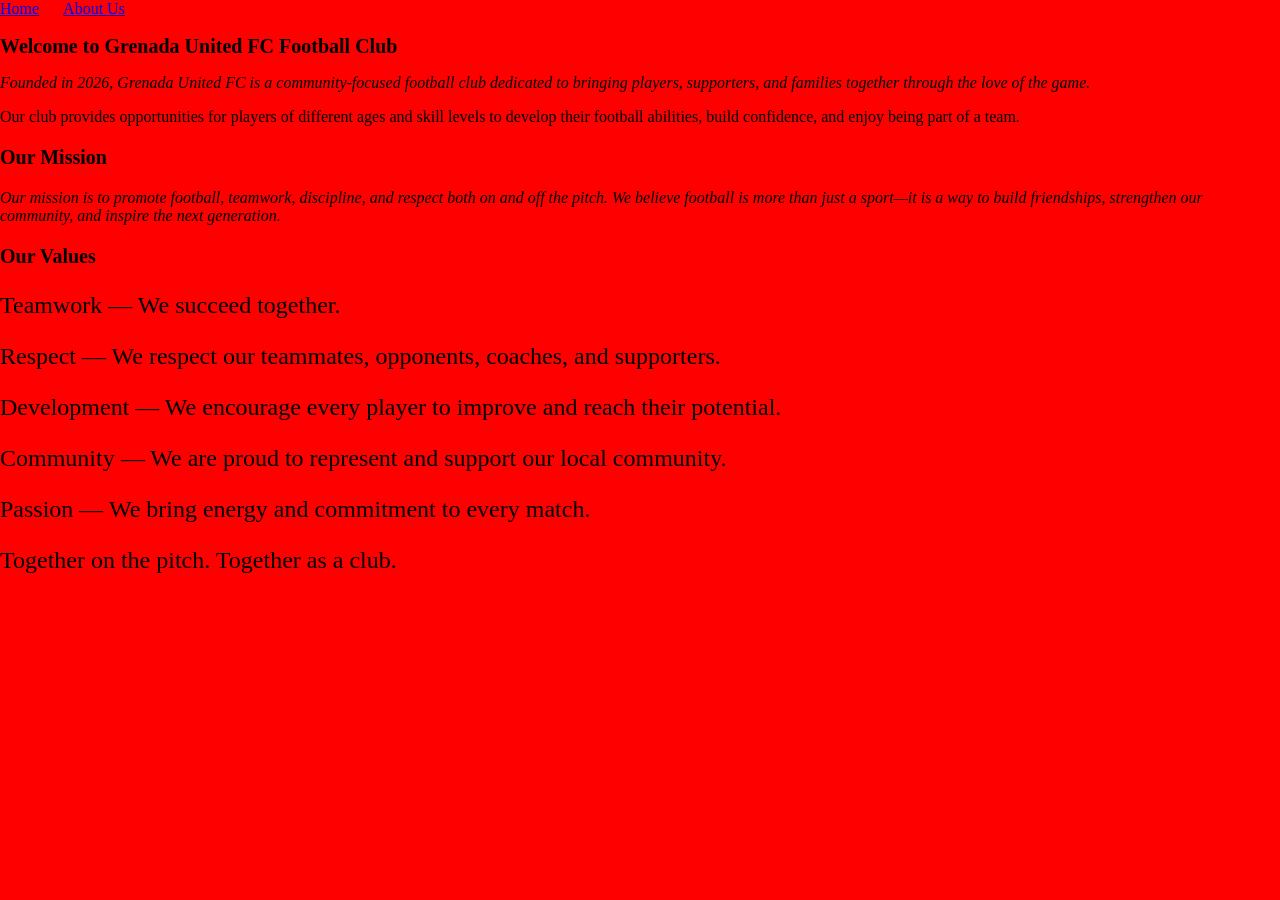
<file: index.html>
<!DOCTYPE html>
<html lang="en">
<link type="text/css" href="style.css" rel="stylesheet">
<meta charset="UTF-8">
<meta name=" viewport" content="width=device-width, initial-scale=1.0">
<title>Home</title>
<section>
    <header>
        <li><a href="index.html">Home</a></li>
        <li><a href="about-us.html">About Us</a></li>
        <h1> Welcome to Grenada United FC Football Club</h1>
        <p> Founded in 2026, Grenada United FC is a community-focused football club dedicated to bringing players, supporters, and families together through the love of the game.</p>
    </header>
       <p> Our club provides opportunities for players of different ages and skill levels to develop their football abilities, build confidence, and enjoy being part of a team.</p>
</article>
<article>
    <header>
        <h1>Our Mission</h1>
        <p>Our mission is to promote football, teamwork, discipline, and respect both on and off the pitch. We believe football is more than just a sport—it is a way to build friendships, strengthen our community, and inspire the next generation.</p>
    </header>
    </article>
    <article>
        <h1> Our Values</h1>
        <p>Teamwork — We succeed together.</p>

<p>Respect — We respect our teammates, opponents, coaches, and supporters.</p>

<p>Development — We encourage every player to improve and reach their potential.</p>

<p>Community — We are proud to represent and support our local community.</p>

<p>Passion — We bring energy and commitment to every match.</p>
    </article>
    <article>
        <p> Together on the pitch. Together as a club.</p>
    </article>
</section> 
</body>
</html>
</file>
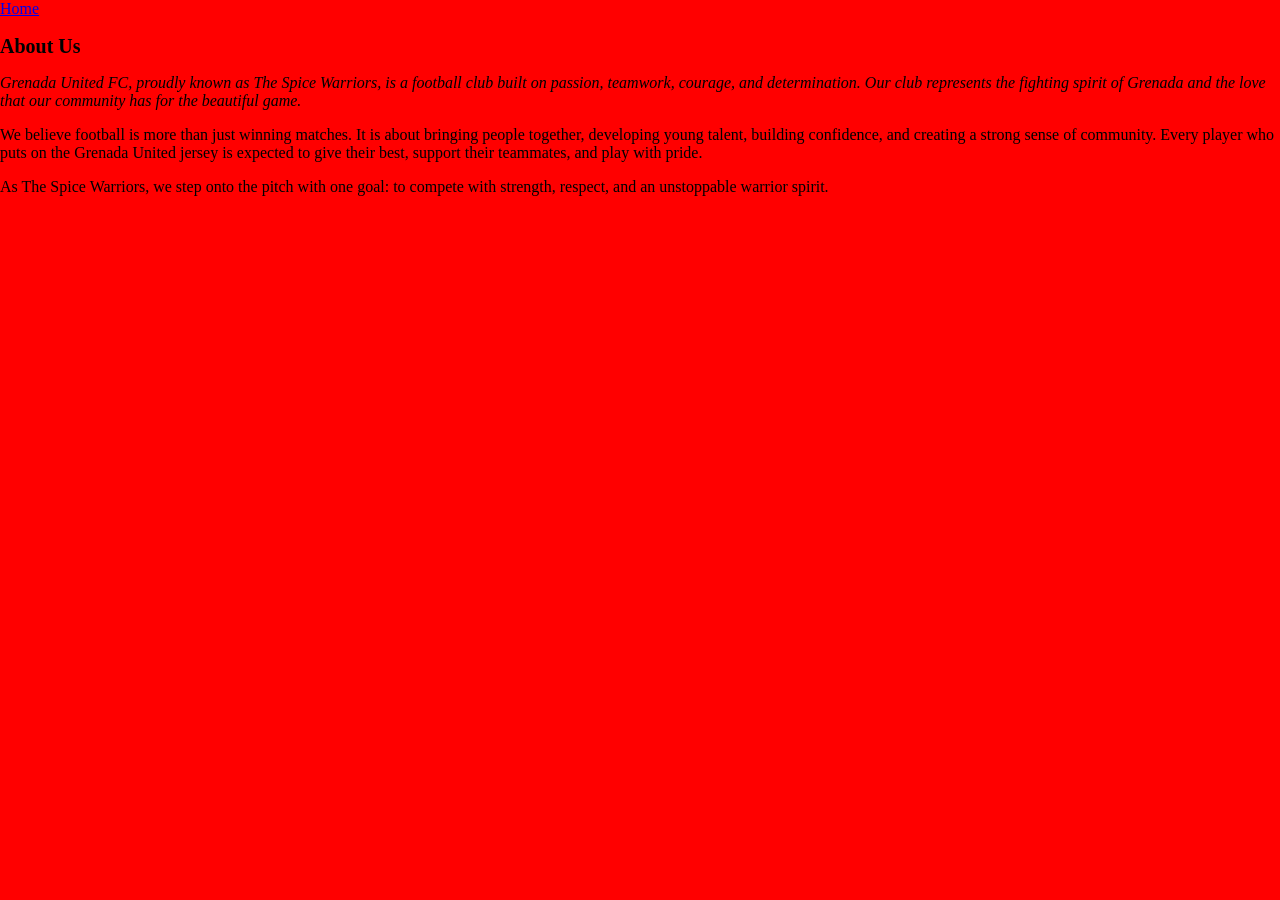
<file: about-us.html>
<!DOCTYPE html>
<html lang="en">
<link type="text/css" href="style.css" rel="stylesheet">
<meta charset="UTF-8">
<meta name="viewport" content="width=device-width, initial-scale=0.1">
<title> About Us</title>
<section>
    <header>
    <li><a href="index.html">Home</a></li>
    <h1>About Us </h1>
    <p>Grenada United FC, proudly known as The Spice Warriors, is a football club built on passion, teamwork, courage, and determination. Our club represents the fighting spirit of Grenada and the love that our community has for the beautiful game.</p>
    </header>
    <p>We believe football is more than just winning matches. It is about bringing people together, developing young talent, building confidence, and creating a strong sense of community. Every player who puts on the Grenada United jersey is expected to give their best, support their teammates, and play with pride.</p>  
    <p>As The Spice Warriors, we step onto the pitch with one goal: to compete with strength, respect, and an unstoppable warrior spirit.</p>
</article>
</section>
</body>
</html>
</file>
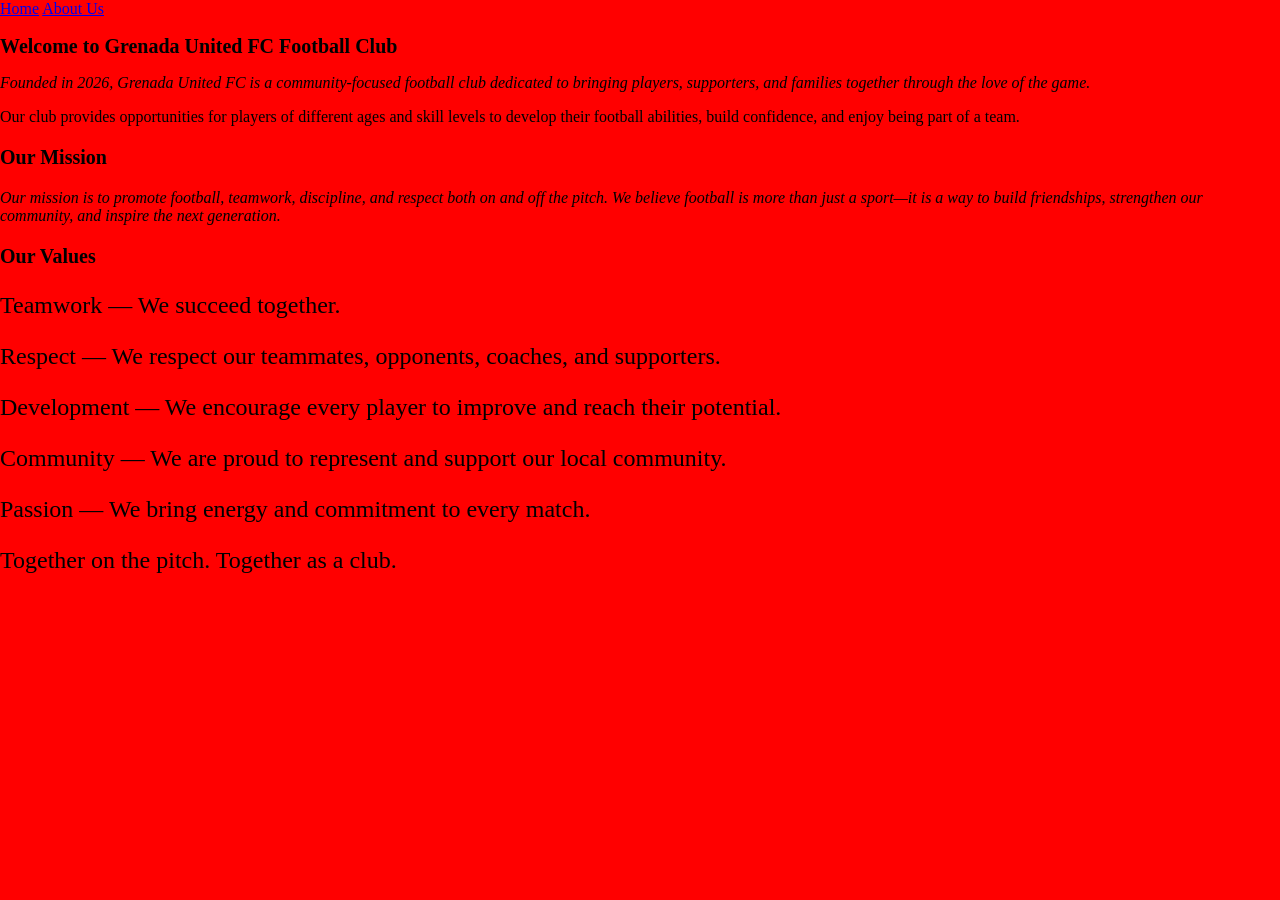
<file: home.html>
<!DOCTYPE html>
<html lang="en">
<link type="text/css" href="style.css" rel="stylesheet">
<meta charset="UTF-8">
<meta name=" viewport" content="width=device-width, initial-scale=1.0">
<title>Home</title>
<section>
    <header>
        <a href="../02_P/home.html">Home</a>
        <a href="../03_P/about-us.html">About Us</a>
        <h1> Welcome to Grenada United FC Football Club</h1>
        <p> Founded in 2026, Grenada United FC is a community-focused football club dedicated to bringing players, supporters, and families together through the love of the game.</p>
    </header>
       <p> Our club provides opportunities for players of different ages and skill levels to develop their football abilities, build confidence, and enjoy being part of a team.</p>
</article>
<article>
    <header>
        <h1>Our Mission</h1>
        <p>Our mission is to promote football, teamwork, discipline, and respect both on and off the pitch. We believe football is more than just a sport—it is a way to build friendships, strengthen our community, and inspire the next generation.</p>
    </header>
    </article>
    <article>
        <h1> Our Values</h1>
        <p>Teamwork — We succeed together.</p>

<p>Respect — We respect our teammates, opponents, coaches, and supporters.</p>

<p>Development — We encourage every player to improve and reach their potential.</p>

<p>Community — We are proud to represent and support our local community.</p>

<p>Passion — We bring energy and commitment to every match.</p>
    </article>
    <article>
        <p> Together on the pitch. Together as a club.</p>
    </article>
</section> 
</body>
</html>
</file>
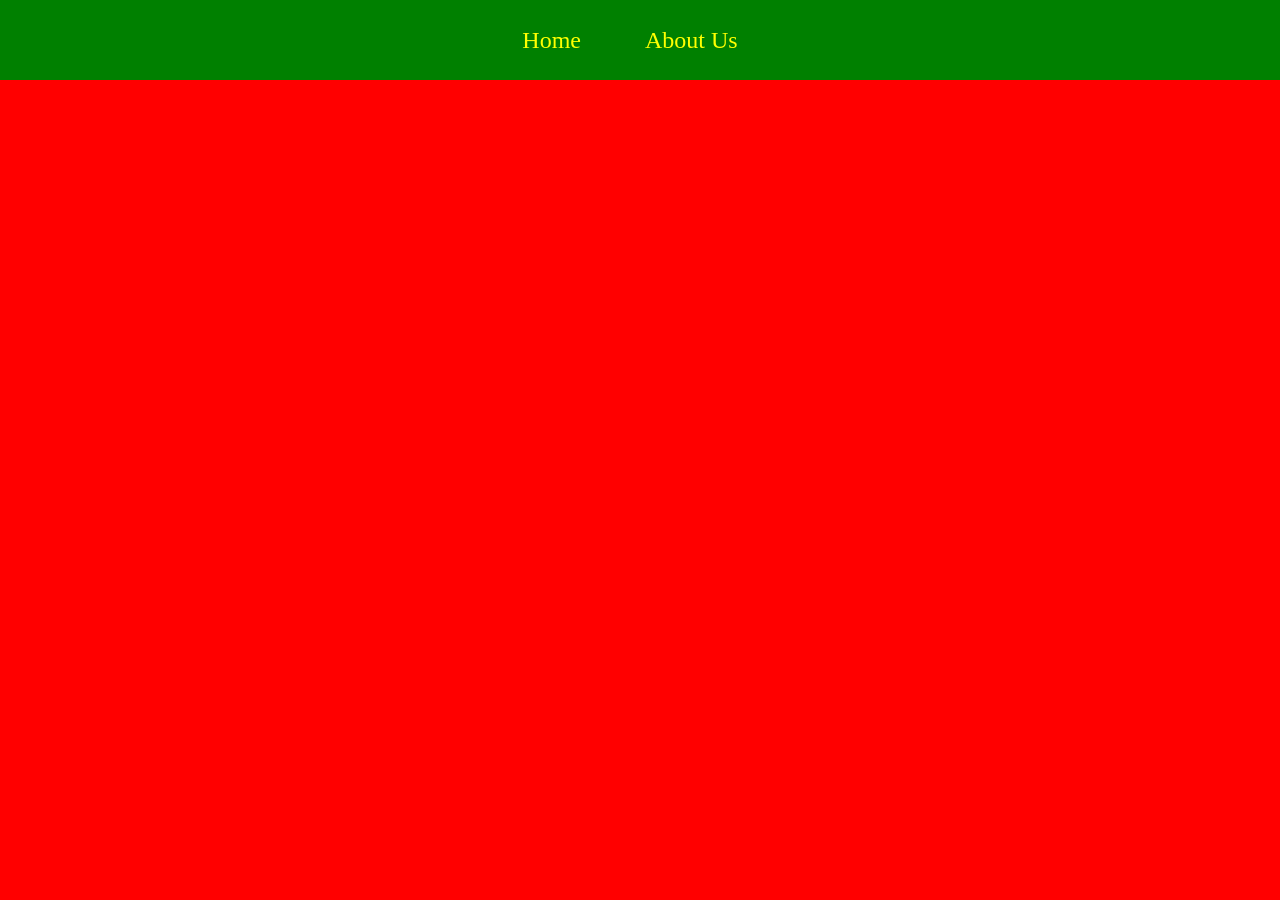
<file: Nav-bar.html>
<!DOCTYPE html>
<html lang="en">
<head>
    
    <link type="text/css" href="style.css" rel="stylesheet">                      
    <meta charset="UTF-8">
    <meta name="viewport" content="width=device-width, initial-scale=1.0">
    <title>Nav</title>
</head>
<body>
    <nav id="topmenu">
        <ul>
           <li> <a href="index.html">Home</a></li>
           <li> <a href="about-us.html">About Us</a></li>
        </ul>

    </nav>
</body>
</html>
</file>
<file: style.css>
body {
    margin: 0;
    padding: 0;
    background: red;

}

section {
    margin-left: 20;

}

h1 {
    font-size: 20px;

}

header > p {
    Font-Style: italic;

}

article > p {
    font-size: 24px;
}
nav#topmenu ul {
    list-style: none;
    background-color: green;
    text-align: center;
    padding: 0;
    margin: 0;
}
li {
    display: inline-block;
    margin-right: 20px;
}

nav#topmenu li {
    Font-size: 24px;
    line-height: 40px;
    height: 40px;
    display: inline-block;
    padding: 20px;
}

nav#topmenu a {
    text-decoration: none;
    color: yellow;

}
</file>
